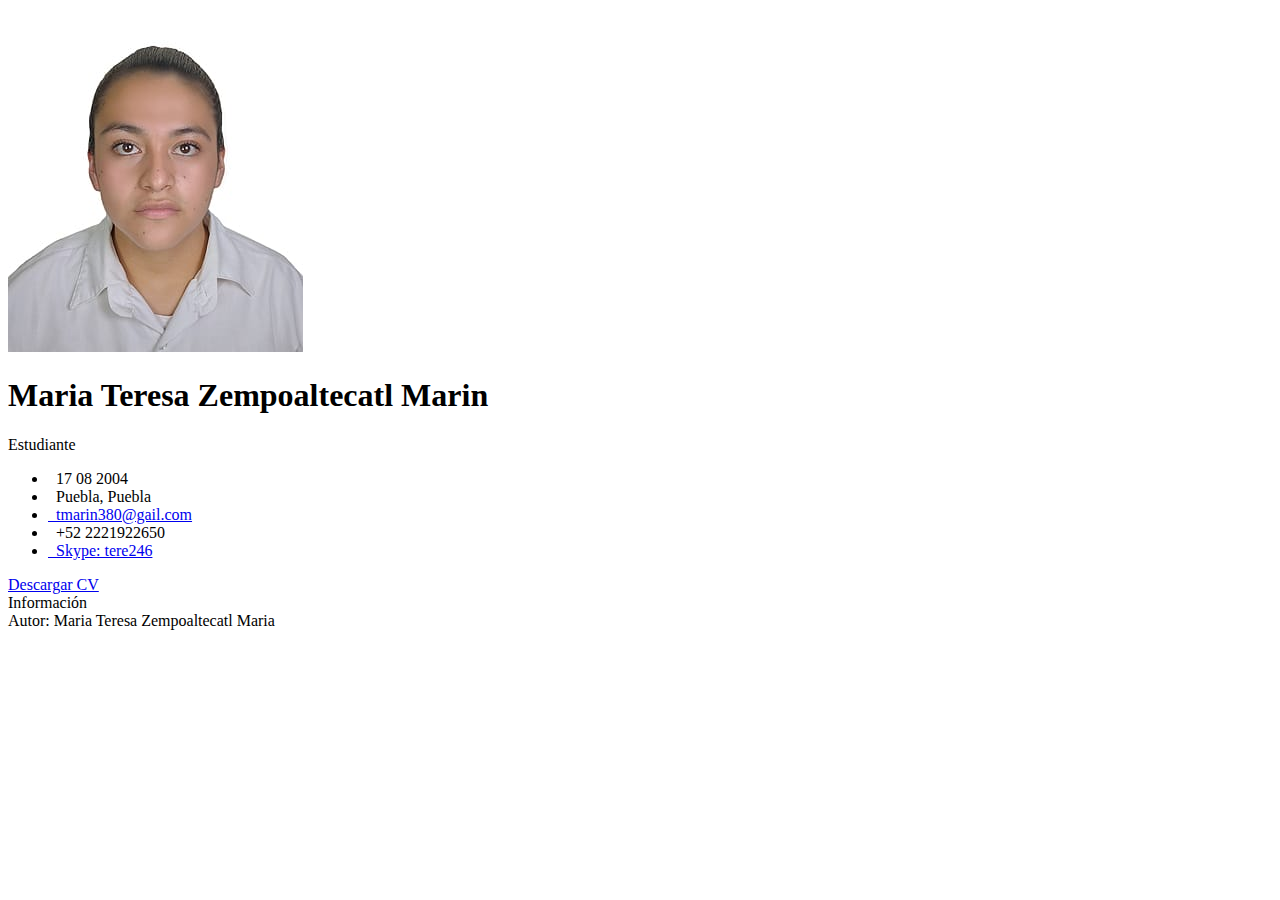
<file: resources/template.html>
<!DOCTYPE html>
<html lang="en">
<head>
    <meta charset="UTF-8">
    <meta name="viewport" content="width=device-width, initial-scale=1.0">
    <title>Mi sitio CV - Template</title>
    <link href="C:\Users\Teresa\Videos\Site\Site\css\css-gg (1).css" rel="stylesheet"> <!-- Todos los estilos -->
    <link rel="shortcut icon" href="logo.svg" type="image/svg">
    <link rel="stylesheet" href="C:\Users\Teresa\Videos\Site\Site\css\site.css">
    <link rel="stylesheet" href="">
    <script src="C:\Users\Teresa\Videos\Site\Site\js\site.js"></script>
</head>
<body>
    <div class="main-content">
        <aside>
            <div class="profile">
                <img src="fotoperfil.jpg" id="photo-profile" class="my-photo" />
                <div>
                    <h1 class="title">Maria Teresa Zempoaltecatl Marin </h1>
                    <div class="badge-profile">Estudiante</div>
                    <div class="social">
                        <a href="https://www.facebook.com/" target="_blank"><i class="gg-facebook"></i></a>
                        <a href="https://x.com" target="_blank"><i class="gg-twitter"></i></a>
                        <a href="https://youtube.com" target="_blank"><i class="gg-youtube"></i></a>
                        <a href="https://pokemon-go.com" target="_blank"><i class="gg-pokemon"></i></a>
                    </div>
                    <div class="info">
                        <ul class="contacts-block">
                            <li class="contacts-block-item"><i class="gg-calendar"></i>&nbsp;&nbsp;17 08 2004</li>
                            <li class="contacts-block-item"><i class="gg-pin"></i>&nbsp;&nbsp;Puebla, Puebla</li>
                            <li class="contacts-block-item"><i class="gg-mail"></i><a href="tmarin380@gmail.com">&nbsp;&nbsp;tmarin380@gail.com</a></li>
                            <li class="contacts-block-item"><i class="gg-phone"></i>&nbsp;&nbsp;+52 2221922650</li>
                            <li class="contacts-block-item"><i class="gg-phone"></i><a href="skype:tere246">&nbsp;&nbsp;Skype: tere246</a></li>
                        </ul>
                        <a class="btn" href="VITE.pdf">Descargar CV</a>
                    </div>
                </div>
            </div>
        </aside>
        <section>Información</section>
    </div>
    <footer>Autor: Maria Teresa Zempoaltecatl Maria </footer>
</body>
</html>
</file>
